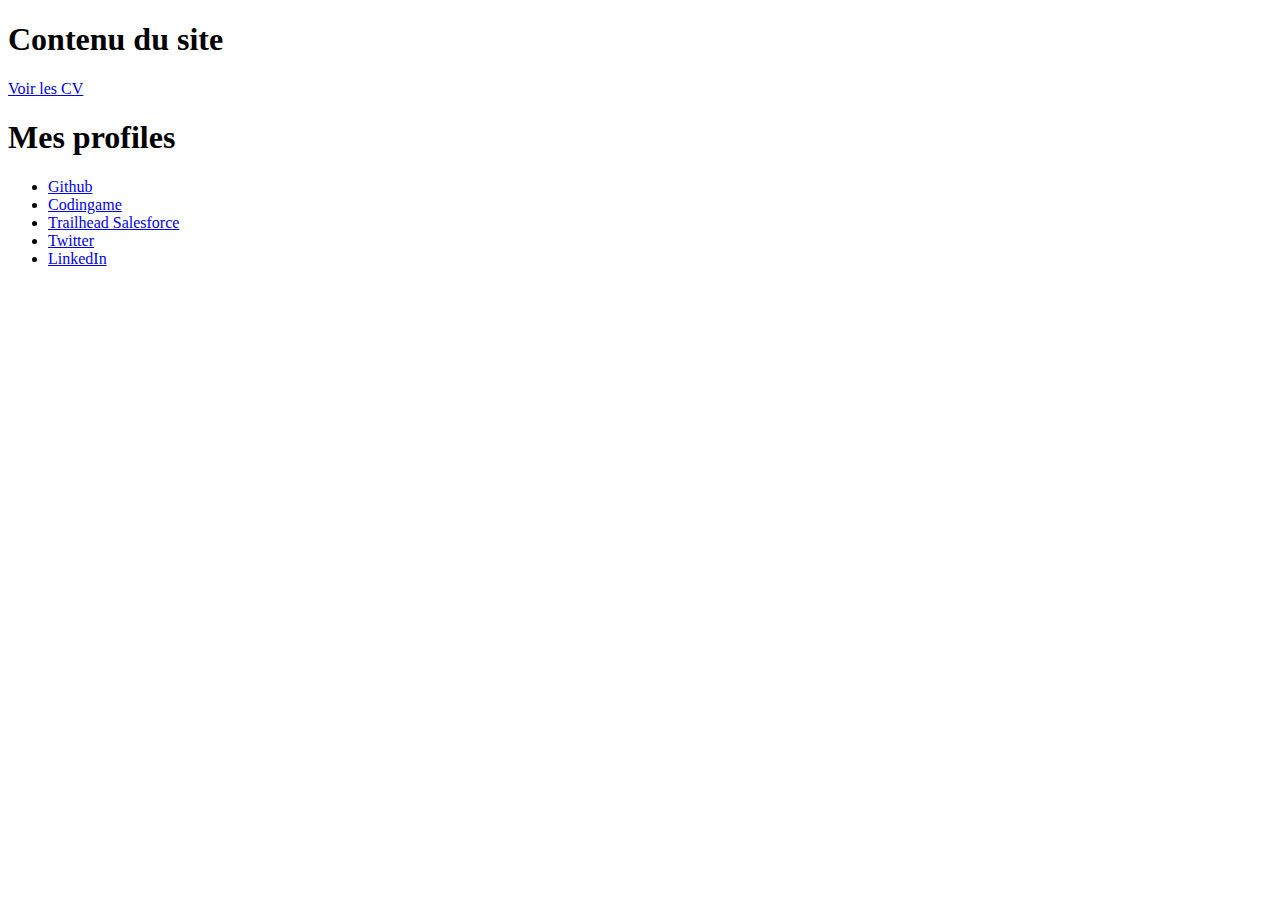
<file: Perso/templates/index.html>
<!DOCTYPE html>
<html lang="en">
<head>
    <meta charset="UTF-8">
    <title>Mon site perso</title>
    <link href="https://fonts.googleapis.com/css?family=PT+Sans" rel="stylesheet">
</head>
<body>
<h1>Contenu du site</h1>
<a href="{% url 'cv_list' %}">Voir les CV</a>
<h1>Mes profiles</h1>
<ul>
<li><a href="https://github.com/bdribault">Github</a></li>
<li><a href="https://www.codingame.com/profile/264d3729399d7e4707d039999f21d1281687711">Codingame</a></li>
<li><a href="https://trailhead.salesforce.com/fr/me/bdribault">Trailhead Salesforce</a></li>
<li><a href="https://twitter.com/BDribault">Twitter</a></li>
<li><a href="www.linkedin.com/in/bdribault">LinkedIn</a></li>
</ul>
</body>
</html>
</file>
